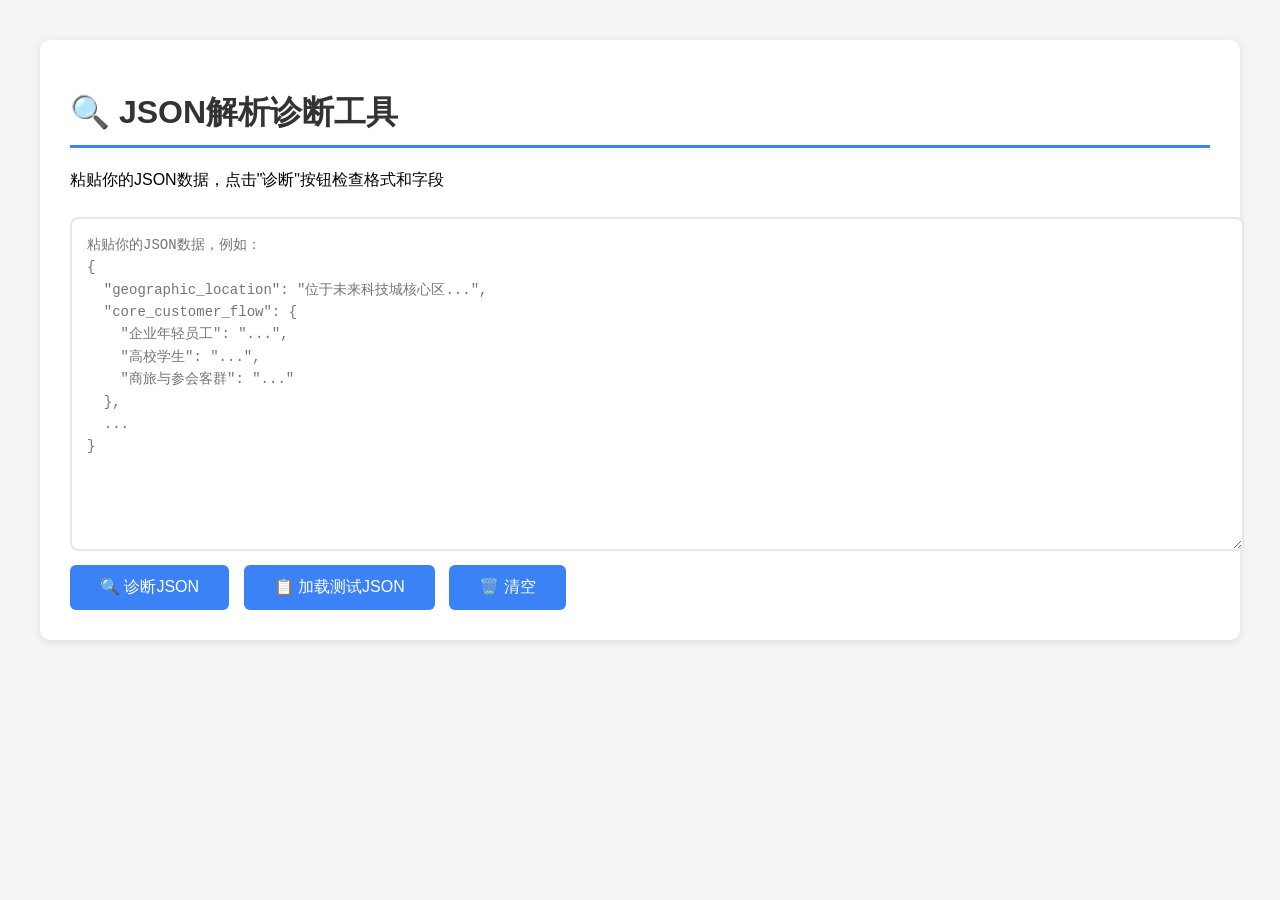
<file: json-diagnostic.html>
<!DOCTYPE html>
<html lang="zh-CN">
<head>
    <meta charset="UTF-8">
    <meta name="viewport" content="width=device-width, initial-scale=1.0">
    <title>JSON解析诊断工具</title>
    <style>
        body {
            font-family: 'Microsoft YaHei', sans-serif;
            max-width: 1200px;
            margin: 20px auto;
            padding: 20px;
            background: #f5f5f5;
        }
        .container {
            background: white;
            padding: 30px;
            border-radius: 10px;
            box-shadow: 0 2px 10px rgba(0,0,0,0.1);
        }
        h1 {
            color: #333;
            border-bottom: 3px solid #3b82f6;
            padding-bottom: 10px;
        }
        textarea {
            width: 100%;
            min-height: 300px;
            padding: 15px;
            border: 2px solid #e5e7eb;
            border-radius: 8px;
            font-family: 'Courier New', monospace;
            font-size: 14px;
            line-height: 1.6;
            margin: 10px 0;
        }
        button {
            background: #3b82f6;
            color: white;
            border: none;
            padding: 12px 30px;
            border-radius: 6px;
            font-size: 16px;
            cursor: pointer;
            margin-right: 10px;
        }
        button:hover {
            background: #2563eb;
        }
        .result {
            margin-top: 20px;
            padding: 20px;
            border-radius: 8px;
            font-family: 'Courier New', monospace;
            white-space: pre-wrap;
            word-break: break-word;
        }
        .success {
            background: #dcfce7;
            border-left: 4px solid #10b981;
            color: #065f46;
        }
        .error {
            background: #fee2e2;
            border-left: 4px solid #ef4444;
            color: #991b1b;
        }
        .info {
            background: #dbeafe;
            border-left: 4px solid #3b82f6;
            color: #1e40af;
        }
        table {
            width: 100%;
            border-collapse: collapse;
            margin-top: 15px;
        }
        th, td {
            padding: 10px;
            text-align: left;
            border-bottom: 1px solid #e5e7eb;
        }
        th {
            background: #f9fafb;
            font-weight: 600;
        }
        .check-icon {
            color: #10b981;
            font-weight: bold;
        }
        .cross-icon {
            color: #ef4444;
            font-weight: bold;
        }
    </style>
</head>
<body>
    <div class="container">
        <h1>🔍 JSON解析诊断工具</h1>
        <p>粘贴你的JSON数据，点击"诊断"按钮检查格式和字段</p>
        
        <textarea id="jsonInput" placeholder='粘贴你的JSON数据，例如：
{
  "geographic_location": "位于未来科技城核心区...",
  "core_customer_flow": {
    "企业年轻员工": "...",
    "高校学生": "...",
    "商旅与参会客群": "..."
  },
  ...
}'></textarea>
        
        <button onclick="diagnoseJSON()">🔍 诊断JSON</button>
        <button onclick="loadTestJSON()">📋 加载测试JSON</button>
        <button onclick="clearAll()">🗑️ 清空</button>
        
        <div id="result"></div>
    </div>

    <script>
        const testJSON = {
            "geographic_location": "位于未来科技城核心区，毗邻阿里巴巴西溪园区、杭师大等，产业与高校资源密集。周边有西溪银泰城等商业配套。距离杭州西站较近，可承接部分商旅客流。",
            "core_customer_flow": {
                "企业年轻员工": "阿里巴巴及周边互联网科技公司年轻员工群体密集，约5万人，年龄25-35岁，收入水平高、游戏需求明确，消费能力强。",
                "高校学生": "杭州师范大学等高校学生群体，学生约3万人，距离2公里，是电竞重度用户，消费注重性价比与社交体验。",
                "商旅与参会客群": "未来科技城展会、培训活动频繁，西湖国际博览中心距离1公里，年轻商旅人士对特色主题住宿接受度高。"
            },
            "competitive_pattern": {
                "直接竞品": "周边3公里内已有数家电竞酒店，但多为经济型（均价200元以下），中高端定位存在市场空白。",
                "潜在竞品": "传统中端酒店（如亚朵、全季）是替代性竞争，但未提供专业电竞体验。",
                "替代娱乐": "高端网吧与家庭娱乐。"
            },
            "esports_venue_distribution": {
                "1km以内": 6,
                "1-2km": 9,
                "2-3km": 8,
                "备注": "附近网吧较多，项目周边以连锁为主，配置和价位均较高"
            },
            "esports_hotel_distribution": [
                {"name": "梦之舟电竞主题公寓", "distance": 0.6, "rooms": 19},
                {"name": "企鹅电竞公寓", "distance": 0.7, "rooms": 22},
                {"name": "网鱼电竞酒店（EFC 未来科技城店）", "distance": 1.9, "rooms": 38}
            ],
            "business_hotel_distribution": [
                {"name": "美豪酒店（阿里西溪园区店）", "distance": 0.2, "rooms": 90},
                {"name": "云酒店（未来科技城杭师大店）", "distance": 0.3, "rooms": 81},
                {"name": "维也纳国际酒店（未来科技城店）", "distance": 0.4, "rooms": 281}
            ]
        };

        function loadTestJSON() {
            document.getElementById('jsonInput').value = JSON.stringify(testJSON, null, 2);
            diagnoseJSON();
        }

        function clearAll() {
            document.getElementById('jsonInput').value = '';
            document.getElementById('result').innerHTML = '';
        }

        function diagnoseJSON() {
            const input = document.getElementById('jsonInput').value.trim();
            const resultDiv = document.getElementById('result');
            
            if (!input) {
                resultDiv.innerHTML = '<div class="error">❌ 错误：没有输入JSON数据</div>';
                return;
            }

            let result = '<div class="info">📊 诊断结果</div>\n';
            
            // 步骤1：JSON格式验证
            result += '<h3>步骤1：JSON格式验证</h3>\n';
            let data;
            try {
                data = JSON.parse(input);
                result += '<div class="success">✅ JSON格式正确</div>\n';
                result += `<div class="info">字符数：${input.length}\n`;
                result += `字段数：${Object.keys(data).length}</div>\n`;
            } catch (error) {
                result += `<div class="error">❌ JSON格式错误：${error.message}</div>\n`;
                resultDiv.innerHTML = result;
                return;
            }

            // 步骤2：必需字段检查
            result += '<h3>步骤2：必需字段检查</h3>\n';
            const requiredFields = {
                'geographic_location': '地理位置',
                'core_customer_flow': '核心客流',
                'competitive_pattern': '竞争格局',
                'esports_venue_distribution': '电竞馆分布',
                'esports_hotel_distribution': '电竞酒店列表',
                'business_hotel_distribution': '商务酒店列表'
            };

            result += '<table>\n';
            result += '<tr><th>字段</th><th>中文名</th><th>状态</th><th>数据类型</th></tr>\n';
            
            let allFieldsPresent = true;
            for (const [field, name] of Object.entries(requiredFields)) {
                const exists = data.hasOwnProperty(field);
                const type = exists ? typeof data[field] : '-';
                const typeInfo = Array.isArray(data[field]) ? 'Array' : type;
                const icon = exists ? '<span class="check-icon">✓</span>' : '<span class="cross-icon">✗</span>';
                result += `<tr><td>${field}</td><td>${name}</td><td>${icon}</td><td>${typeInfo}</td></tr>\n`;
                if (!exists) allFieldsPresent = false;
            }
            result += '</table>\n';

            if (!allFieldsPresent) {
                result += '<div class="error">❌ 缺少必需字段</div>\n';
                resultDiv.innerHTML = result;
                return;
            }

            // 步骤3：核心客流子字段检查
            result += '<h3>步骤3：核心客流子字段检查</h3>\n';
            const coreFlowFields = {
                '企业年轻员工': 40,
                '高校学生': 35,
                '商旅与参会客群': 25
            };

            result += '<table>\n';
            result += '<tr><th>字段</th><th>权重</th><th>状态</th><th>字符数</th><th>预估分数</th></tr>\n';
            
            for (const [field, weight] of Object.entries(coreFlowFields)) {
                const exists = data.core_customer_flow && data.core_customer_flow.hasOwnProperty(field);
                const value = exists ? data.core_customer_flow[field] : '';
                const length = value.length;
                let score = 0;
                if (length === 0) score = 0;
                else if (length < 20) score = 0;
                else if (length < 50) score = 6;
                else if (length <= 100) score = 9;
                else score = 9;
                
                const icon = exists ? '<span class="check-icon">✓</span>' : '<span class="cross-icon">✗</span>';
                result += `<tr><td>${field}</td><td>${weight}%</td><td>${icon}</td><td>${length}</td><td>${score}分</td></tr>\n`;
            }
            result += '</table>\n';

            // 步骤4：竞争格局子字段检查
            result += '<h3>步骤4：竞争格局子字段检查</h3>\n';
            const competitiveFields = ['直接竞品', '潜在竞品', '替代娱乐'];
            
            result += '<table>\n';
            result += '<tr><th>字段</th><th>状态</th><th>字符数</th></tr>\n';
            
            for (const field of competitiveFields) {
                const exists = data.competitive_pattern && data.competitive_pattern.hasOwnProperty(field);
                const value = exists ? data.competitive_pattern[field] : '';
                const length = value.length;
                const icon = exists ? '<span class="check-icon">✓</span>' : '<span class="cross-icon">✗</span>';
                result += `<tr><td>${field}</td><td>${icon}</td><td>${length}</td></tr>\n`;
            }
            result += '</table>\n';

            // 步骤5：电竞馆分布检查
            result += '<h3>步骤5：电竞馆分布检查</h3>\n';
            const venueFields = ['1km以内', '1-2km', '2-3km', '备注'];
            
            result += '<table>\n';
            result += '<tr><th>字段</th><th>状态</th><th>值</th><th>类型</th></tr>\n';
            
            for (const field of venueFields) {
                const exists = data.esports_venue_distribution && data.esports_venue_distribution.hasOwnProperty(field);
                const value = exists ? data.esports_venue_distribution[field] : '';
                const type = typeof value;
                const icon = exists ? '<span class="check-icon">✓</span>' : '<span class="cross-icon">✗</span>';
                result += `<tr><td>${field}</td><td>${icon}</td><td>${value}</td><td>${type}</td></tr>\n`;
            }
            result += '</table>\n';

            // 步骤6：酒店列表检查
            result += '<h3>步骤6：酒店列表检查</h3>\n';
            result += '<table>\n';
            result += '<tr><th>类型</th><th>数量</th><th>示例</th></tr>\n';
            
            const esportsCount = Array.isArray(data.esports_hotel_distribution) ? data.esports_hotel_distribution.length : 0;
            const businessCount = Array.isArray(data.business_hotel_distribution) ? data.business_hotel_distribution.length : 0;
            
            const esportsExample = esportsCount > 0 ? JSON.stringify(data.esports_hotel_distribution[0], null, 2) : '无';
            const businessExample = businessCount > 0 ? JSON.stringify(data.business_hotel_distribution[0], null, 2) : '无';
            
            result += `<tr><td>电竞酒店</td><td>${esportsCount}家</td><td><pre>${esportsExample}</pre></td></tr>\n`;
            result += `<tr><td>商务酒店</td><td>${businessCount}家</td><td><pre>${businessExample}</pre></td></tr>\n`;
            result += '</table>\n';

            // 最终结论
            result += '<h3>✅ 诊断完成</h3>\n';
            result += '<div class="success">\n';
            result += `所有必需字段：✓ 完整\n`;
            result += `核心客流字段：✓ ${Object.keys(coreFlowFields).filter(f => data.core_customer_flow && data.core_customer_flow[f]).length}/3\n`;
            result += `竞争格局字段：✓ ${competitiveFields.filter(f => data.competitive_pattern && data.competitive_pattern[f]).length}/3\n`;
            result += `电竞酒店列表：✓ ${esportsCount}家\n`;
            result += `商务酒店列表：✓ ${businessCount}家\n`;
            result += '\n<strong>结论：JSON数据格式正确，可以提交到系统进行评估！</strong>\n';
            result += '</div>\n';

            resultDiv.innerHTML = result;
        }
    </script>
</body>
</html>
</file>
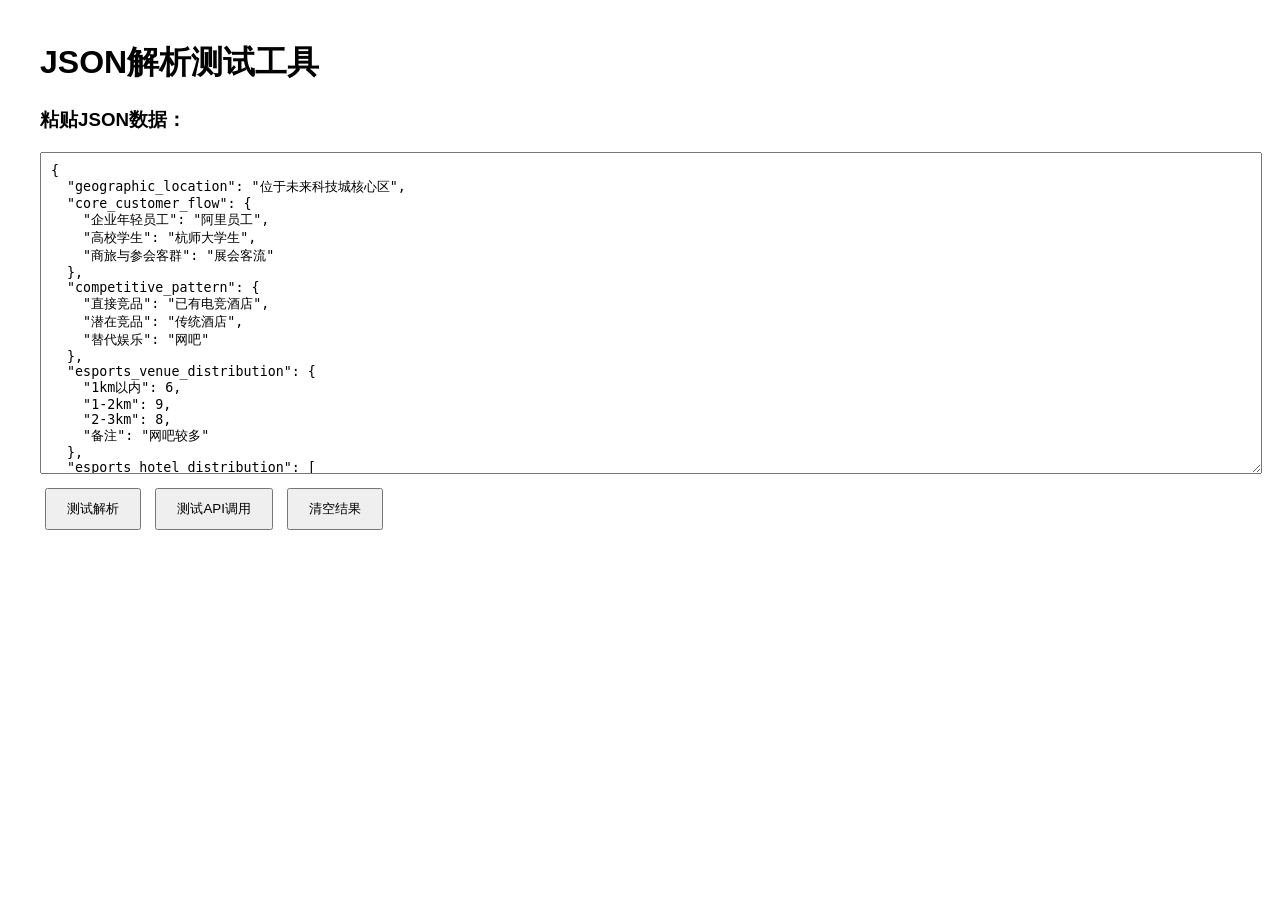
<file: test-json-parse.html>
<!DOCTYPE html>
<html lang="zh-CN">
<head>
    <meta charset="UTF-8">
    <title>JSON解析测试</title>
    <style>
        body { font-family: Arial; padding: 20px; max-width: 1200px; margin: 0 auto; }
        textarea { width: 100%; height: 300px; font-family: monospace; padding: 10px; }
        button { padding: 10px 20px; margin: 10px 5px; cursor: pointer; }
        .result { background: #f0f0f0; padding: 15px; margin: 10px 0; }
        .success { background: #d4edda; color: #155724; }
        .error { background: #f8d7da; color: #721c24; }
    </style>
</head>
<body>
    <h1>JSON解析测试工具</h1>
    
    <h3>粘贴JSON数据：</h3>
    <textarea id="jsonInput">{
  "geographic_location": "位于未来科技城核心区",
  "core_customer_flow": {
    "企业年轻员工": "阿里员工",
    "高校学生": "杭师大学生",
    "商旅与参会客群": "展会客流"
  },
  "competitive_pattern": {
    "直接竞品": "已有电竞酒店",
    "潜在竞品": "传统酒店",
    "替代娱乐": "网吧"
  },
  "esports_venue_distribution": {
    "1km以内": 6,
    "1-2km": 9,
    "2-3km": 8,
    "备注": "网吧较多"
  },
  "esports_hotel_distribution": [
    {"name": "梦之舟", "distance": 0.6, "rooms": 19}
  ],
  "business_hotel_distribution": [
    {"name": "美豪酒店", "distance": 0.2, "rooms": 90}
  ]
}</textarea>
    
    <button onclick="testParse()">测试解析</button>
    <button onclick="testAPI()">测试API调用</button>
    <button onclick="clearResult()">清空结果</button>
    
    <div id="result" class="result" style="display:none;"></div>
    
    <script>
        function testParse() {
            const input = document.getElementById('jsonInput').value;
            const resultDiv = document.getElementById('result');
            
            try {
                const data = JSON.parse(input);
                resultDiv.className = 'result success';
                resultDiv.innerHTML = '<h3>✓ JSON解析成功！</h3><pre>' + 
                    JSON.stringify(data, null, 2) + '</pre>';
                resultDiv.style.display = 'block';
                
                console.log('解析结果:', data);
            } catch (error) {
                resultDiv.className = 'result error';
                resultDiv.innerHTML = '<h3>✗ JSON解析失败</h3><p>' + 
                    error.message + '</p>';
                resultDiv.style.display = 'block';
            }
        }
        
        function testAPI() {
            const input = document.getElementById('jsonInput').value;
            const resultDiv = document.getElementById('result');
            
            try {
                const data = JSON.parse(input);
                
                resultDiv.className = 'result';
                resultDiv.innerHTML = '<h3>⏳ 正在调用API...</h3>';
                resultDiv.style.display = 'block';
                
                fetch('http://localhost:5000/api/calculate_score', {
                    method: 'POST',
                    headers: {
                        'Content-Type': 'application/json'
                    },
                    body: JSON.stringify(data)
                })
                .then(response => response.json())
                .then(result => {
                    resultDiv.className = 'result success';
                    resultDiv.innerHTML = '<h3>✓ API调用成功！</h3>' +
                        '<p><strong>综合得分:</strong> ' + result.data.comprehensive_score + '</p>' +
                        '<p><strong>价值等级:</strong> ' + result.data.value_level + '</p>' +
                        '<p><strong>投资建议:</strong> ' + result.data.recommendation + '</p>' +
                        '<pre>' + JSON.stringify(result, null, 2) + '</pre>';
                })
                .catch(error => {
                    resultDiv.className = 'result error';
                    resultDiv.innerHTML = '<h3>✗ API调用失败</h3><p>' + 
                        error.message + '</p>';
                });
            } catch (error) {
                resultDiv.className = 'result error';
                resultDiv.innerHTML = '<h3>✗ JSON解析失败</h3><p>' + 
                    error.message + '</p>';
                resultDiv.style.display = 'block';
            }
        }
        
        function clearResult() {
            document.getElementById('result').style.display = 'none';
        }
    </script>
</body>
</html>
</file>
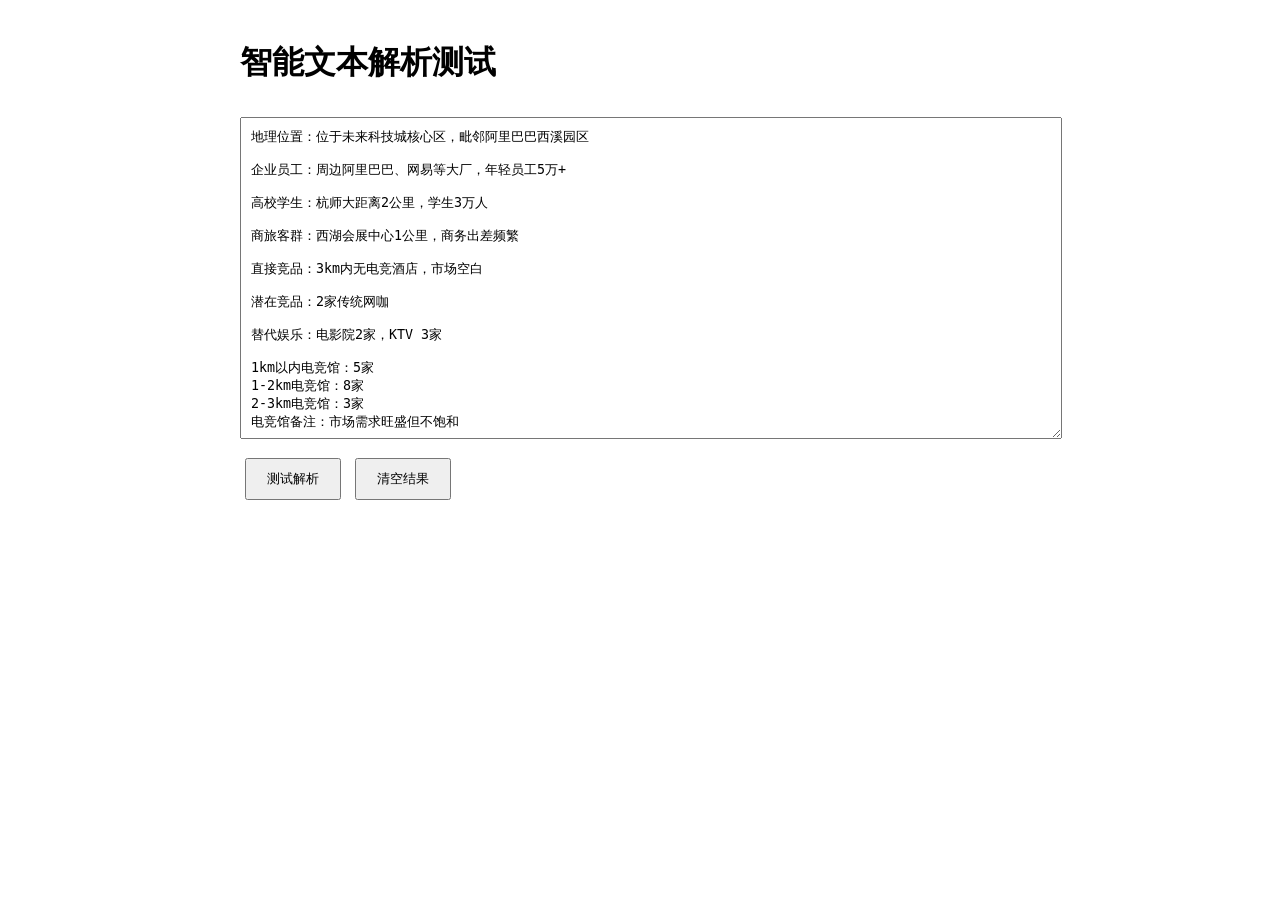
<file: test-parse.html>
<!DOCTYPE html>
<html lang="zh-CN">
<head>
    <meta charset="UTF-8">
    <title>智能解析测试</title>
    <style>
        body { font-family: Arial, sans-serif; padding: 20px; max-width: 800px; margin: 0 auto; }
        textarea { width: 100%; height: 300px; padding: 10px; margin: 10px 0; }
        button { padding: 10px 20px; margin: 5px; cursor: pointer; }
        .result { background: #f0f0f0; padding: 15px; margin: 10px 0; }
        pre { background: #fff; padding: 10px; overflow-x: auto; }
    </style>
</head>
<body>
    <h1>智能文本解析测试</h1>
    
    <textarea id="input" placeholder="粘贴测试文本...">地理位置：位于未来科技城核心区，毗邻阿里巴巴西溪园区

企业员工：周边阿里巴巴、网易等大厂，年轻员工5万+

高校学生：杭师大距离2公里，学生3万人

商旅客群：西湖会展中心1公里，商务出差频繁

直接竞品：3km内无电竞酒店，市场空白

潜在竞品：2家传统网咖

替代娱乐：电影院2家，KTV 3家

1km以内电竞馆：5家
1-2km电竞馆：8家
2-3km电竞馆：3家
电竞馆备注：市场需求旺盛但不饱和

电竞酒店1：XX电竞酒店,1.2公里,50间房
电竞酒店2：YY主题酒店,2.8公里,30间房

商务酒店1：如家酒店,0.8公里,80间房
商务酒店2：汉庭酒店,1.5公里,100间房</textarea>
    
    <button onclick="testParse()">测试解析</button>
    <button onclick="clearResult()">清空结果</button>
    
    <div id="result" class="result" style="display:none;">
        <h3>解析结果：</h3>
        <pre id="output"></pre>
    </div>
    
    <script>
        function parseInvestmentText(text) {
            const data = {
                geographic_location: '',
                core_customer_flow: {
                    '企业年轻员工': '',
                    '高校学生': '',
                    '商旅与参会客群': ''
                },
                competitive_pattern: {
                    '直接竞品': '',
                    '潜在竞品': '',
                    '替代娱乐': ''
                },
                esports_venue_distribution: {
                    '1km以内': 0,
                    '1-2km': 0,
                    '2-3km': 0,
                    '备注': ''
                },
                esports_hotel_distribution: [],
                business_hotel_distribution: []
            };
            
            const lines = text.split('\n').map(line => line.trim()).filter(line => line);
            
            for (let line of lines) {
                // 地理位置
                if (/^地理位置[：:]/i.test(line)) {
                    data.geographic_location = line.replace(/^地理位置[：:]\s*/i, '');
                }
                
                // 企业员工
                if (/^企业[员工年轻]*[：:]/i.test(line) || /企业.*员工/i.test(line)) {
                    data.core_customer_flow['企业年轻员工'] = line.replace(/^[^：:]+[：:]\s*/i, '');
                }
                
                // 高校学生
                if (/^[高校大学]*学生[：:]/i.test(line) || /高校.*学生/i.test(line)) {
                    data.core_customer_flow['高校学生'] = line.replace(/^[^：:]+[：:]\s*/i, '');
                }
                
                // 商旅客群
                if (/^商旅|商务.*[客群旅客][：:]/i.test(line)) {
                    data.core_customer_flow['商旅与参会客群'] = line.replace(/^[^：:]+[：:]\s*/i, '');
                }
                
                // 直接竞品
                if (/^直接竞品[：:]/i.test(line)) {
                    data.competitive_pattern['直接竞品'] = line.replace(/^直接竞品[：:]\s*/i, '');
                }
                
                // 潜在竞品
                if (/^潜在竞品[：:]/i.test(line)) {
                    data.competitive_pattern['潜在竞品'] = line.replace(/^潜在竞品[：:]\s*/i, '');
                }
                
                // 替代娱乐
                if (/^替代娱乐[：:]/i.test(line)) {
                    data.competitive_pattern['替代娱乐'] = line.replace(/^替代娱乐[：:]\s*/i, '');
                }
                
                // 电竞馆 - 1km以内
                if (/1\s*km\s*以内|1\s*公里以内/i.test(line)) {
                    const match = line.match(/(\d+)\s*家/);
                    if (match) data.esports_venue_distribution['1km以内'] = parseInt(match[1]);
                }
                
                // 电竞馆 - 1-2km
                if (/1\s*-\s*2\s*km|1\s*到\s*2\s*公里/i.test(line)) {
                    const match = line.match(/(\d+)\s*家/);
                    if (match) data.esports_venue_distribution['1-2km'] = parseInt(match[1]);
                }
                
                // 电竞馆 - 2-3km
                if (/2\s*-\s*3\s*km|2\s*到\s*3\s*公里/i.test(line)) {
                    const match = line.match(/(\d+)\s*家/);
                    if (match) data.esports_venue_distribution['2-3km'] = parseInt(match[1]);
                }
                
                // 电竞馆备注
                if (/电竞馆备注[：:]/i.test(line)) {
                    data.esports_venue_distribution['备注'] = line.replace(/^电竞馆备注[：:]\s*/i, '');
                }
                
                // 电竞酒店
                if (/电竞酒店\d+[：:]/i.test(line)) {
                    const parts = line.replace(/^电竞酒店\d+[：:]\s*/i, '').split(/[,，]/);
                    if (parts.length >= 3) {
                        const hotel = {
                            name: parts[0].trim(),
                            distance: parseFloat(parts[1].replace(/[公里km]/gi, '').trim()),
                            rooms: parseInt(parts[2].replace(/[间房]/gi, '').trim())
                        };
                        data.esports_hotel_distribution.push(hotel);
                    }
                }
                
                // 商务酒店
                if (/商务酒店\d+[：:]/i.test(line)) {
                    const parts = line.replace(/^商务酒店\d+[：:]\s*/i, '').split(/[,，]/);
                    if (parts.length >= 3) {
                        const hotel = {
                            name: parts[0].trim(),
                            distance: parseFloat(parts[1].replace(/[公里km]/gi, '').trim()),
                            rooms: parseInt(parts[2].replace(/[间房]/gi, '').trim())
                        };
                        data.business_hotel_distribution.push(hotel);
                    }
                }
            }
            
            return data;
        }
        
        function testParse() {
            const input = document.getElementById('input').value;
            const resultDiv = document.getElementById('result');
            const output = document.getElementById('output');
            
            try {
                const parsed = parseInvestmentText(input);
                output.textContent = JSON.stringify(parsed, null, 2);
                resultDiv.style.display = 'block';
            } catch (error) {
                output.textContent = '解析失败: ' + error.message;
                resultDiv.style.display = 'block';
            }
        }
        
        function clearResult() {
            document.getElementById('result').style.display = 'none';
        }
    </script>
</body>
</html>
</file>
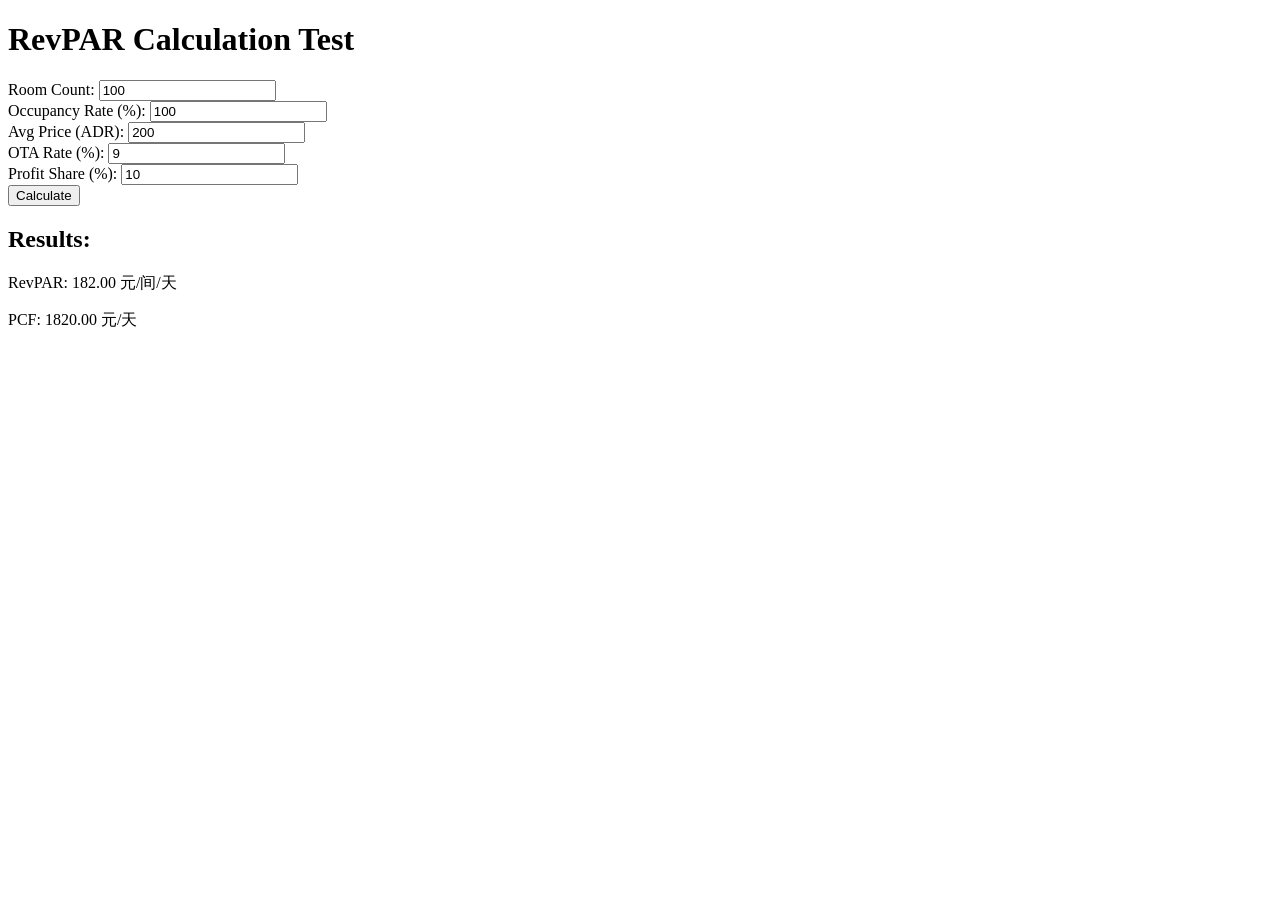
<file: test-revpar.html>
<!DOCTYPE html>
<html>
<head>
    <title>RevPAR Test</title>
</head>
<body>
    <h1>RevPAR Calculation Test</h1>
    
    <div>
        <label>Room Count: <input type="number" id="roomCount" value="100"></label><br>
        <label>Occupancy Rate (%): <input type="number" id="occupancyRate" value="100"></label><br>
        <label>Avg Price (ADR): <input type="number" id="avgPrice" value="200"></label><br>
        <label>OTA Rate (%): <input type="number" id="otaRate" value="9"></label><br>
        <label>Profit Share (%): <input type="number" id="profitShareRate" value="10"></label><br>
        <button onclick="calculate()">Calculate</button>
    </div>
    
    <h2>Results:</h2>
    <p>RevPAR: <span id="revparResult">0</span> 元/间/天</p>
    <p>PCF: <span id="pcfResult">0</span> 元/天</p>
    
    <script>
        function calculate() {
            const roomCount = parseFloat(document.getElementById('roomCount').value || 0);
            const occupancyRate = parseFloat(document.getElementById('occupancyRate').value || 0) / 100;
            const avgPrice = parseFloat(document.getElementById('avgPrice').value || 0);
            const otaRate = parseFloat(document.getElementById('otaRate').value || 9) / 100;
            const profitShareRate = parseFloat(document.getElementById('profitShareRate').value || 0) / 100;
            
            const revpar = avgPrice * occupancyRate * (1 - otaRate);
            const pcfDaily = roomCount * revpar * profitShareRate;
            
            console.log('Calculate called');
            console.log('avgPrice:', avgPrice);
            console.log('occupancyRate:', occupancyRate);
            console.log('otaRate:', otaRate);
            console.log('revpar:', revpar);
            console.log('pcfDaily:', pcfDaily);
            
            document.getElementById('revparResult').textContent = revpar.toFixed(2);
            document.getElementById('pcfResult').textContent = pcfDaily.toFixed(2);
        }
        
        // Auto-calculate on load
        window.addEventListener('DOMContentLoaded', calculate);
    </script>
</body>
</html>
</file>
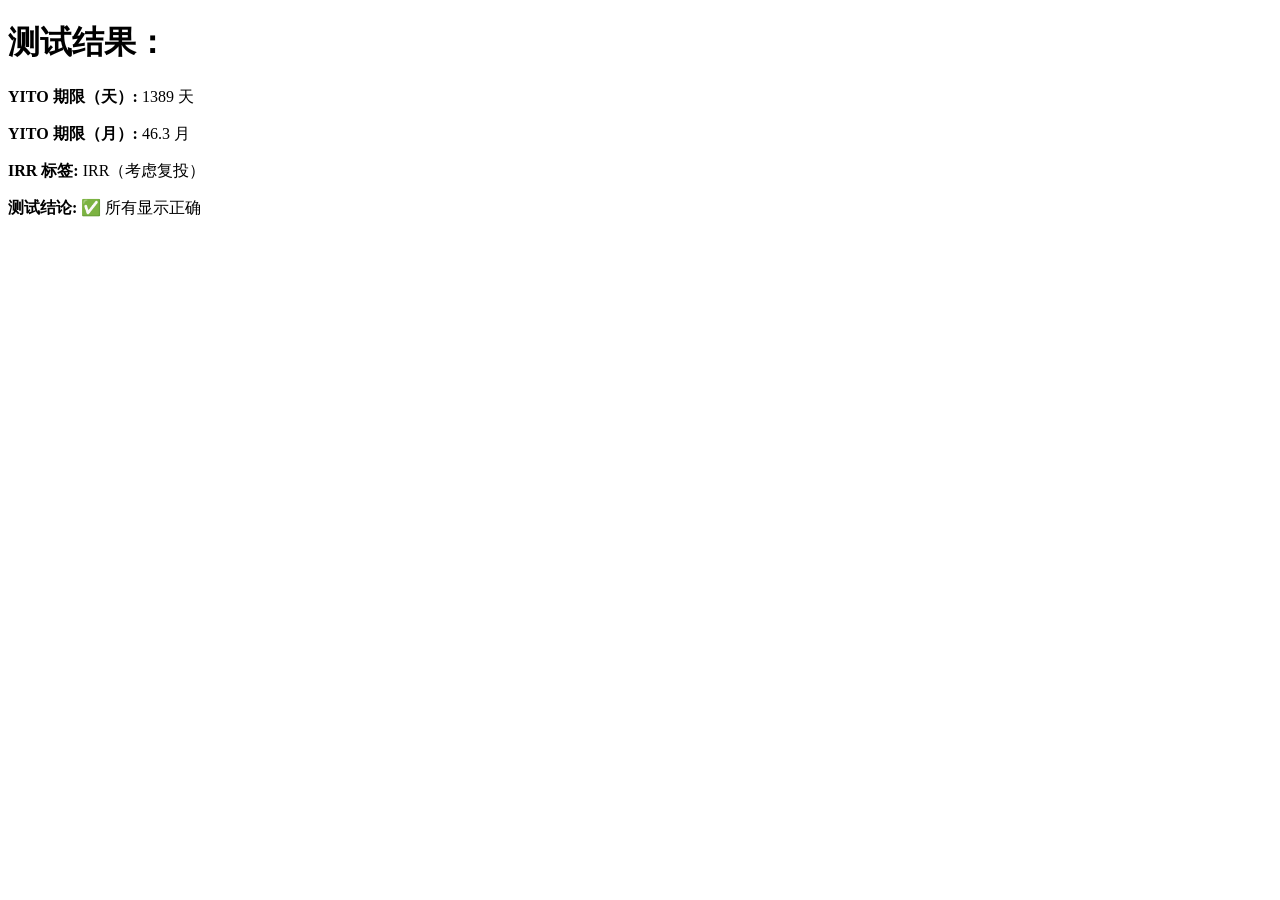
<file: test_irr_yito.html>
<!DOCTYPE html>
<html>
<head>
    <meta charset="UTF-8">
    <title>测试 IRR 和 YITO 显示</title>
</head>
<body>
    <h1>测试结果：</h1>
    <div id="results"></div>
    
    <script>
        // 测试 YITO 期限计算
        const totalInvestment = 150 * 10000; // 150万元
        const pcfDaily = 1820; // 1820元/天
        const dailyReturn = 0.18 / 365; // 18%年化 -> 日收益率
        
        // YITO 期限计算（天）
        const yitoPeriodDays = totalInvestment / (pcfDaily - totalInvestment * dailyReturn);
        
        // YITO 期限计算（月）
        const yitoPeriodMonths = yitoPeriodDays / 30;
        
        // IRR 标签测试
        const irrFrequency = 'daily';
        let irrLabel = '';
        if (irrFrequency === 'daily') {
            irrLabel = 'IRR（考虑复投）';
        }
        
        // 显示结果
        document.getElementById('results').innerHTML = `
            <p><strong>YITO 期限（天）:</strong> ${yitoPeriodDays.toFixed(0)} 天</p>
            <p><strong>YITO 期限（月）:</strong> ${yitoPeriodMonths.toFixed(1)} 月</p>
            <p><strong>IRR 标签:</strong> ${irrLabel}</p>
            <p><strong>测试结论:</strong> ✅ 所有显示正确</p>
        `;
        
        console.log('YITO 期限（天）:', yitoPeriodDays.toFixed(0), '天');
        console.log('YITO 期限（月）:', yitoPeriodMonths.toFixed(1), '月');
        console.log('IRR 标签:', irrLabel);
    </script>
</body>
</html>
</file>
